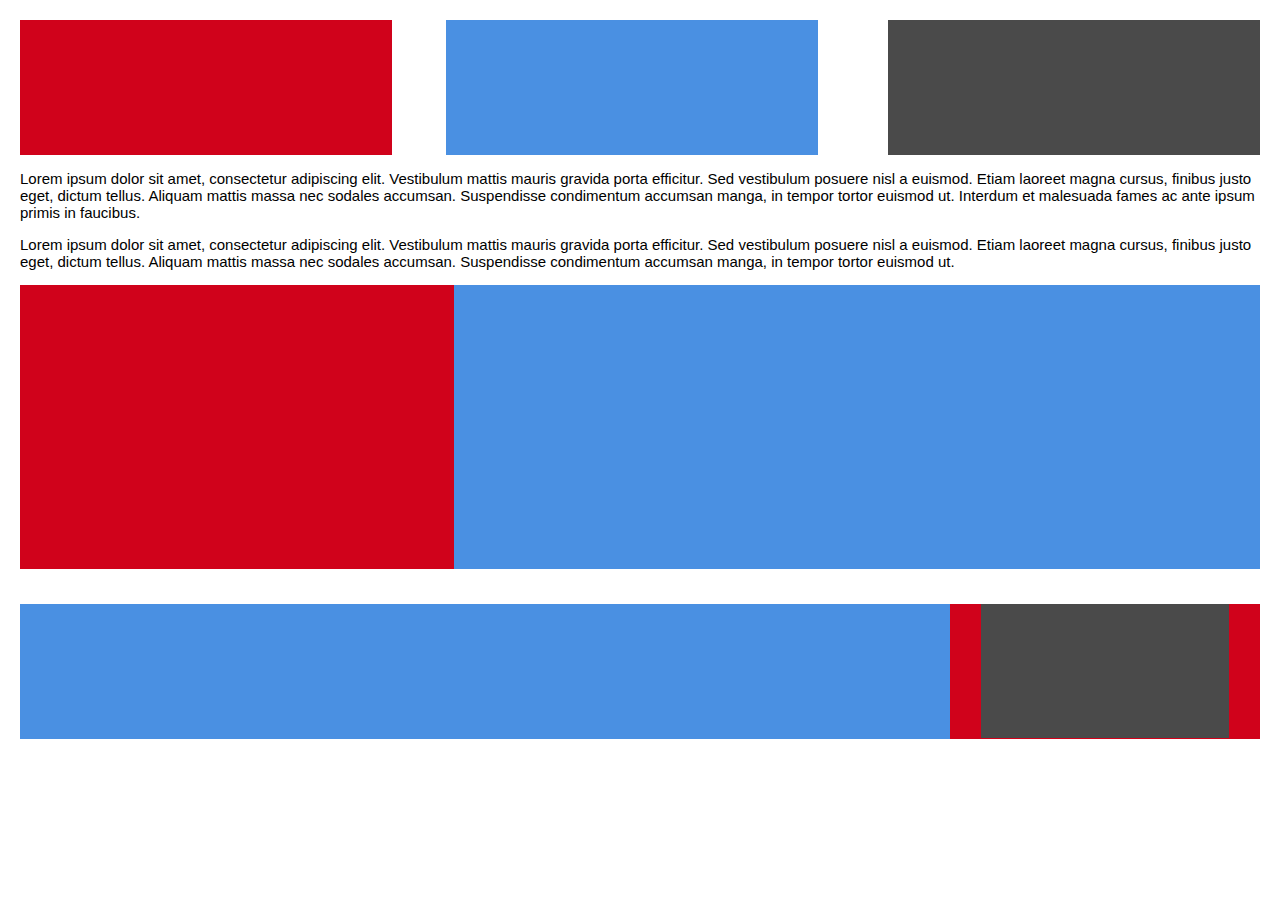
<file: first/index.html>
<!DOCTYPE html>
<html>
	<head>
		<link rel="stylesheet" href="style.css">
	</head>

	<body>
		<div class="top">
			<div class="top-box red"></div>
			<div class="top-box blue"></div>
			<div class="top-box gray"></div>
		</div>

		<div class="text"><p>Lorem ipsum dolor sit amet, consectetur adipiscing elit. Vestibulum mattis mauris gravida porta efficitur. Sed vestibulum posuere nisl a euismod. Etiam laoreet magna cursus, finibus justo eget, dictum tellus. Aliquam mattis massa nec sodales accumsan. Suspendisse condimentum accumsan manga, in tempor tortor euismod ut. Interdum et malesuada fames ac ante ipsum primis in faucibus.</p><p>Lorem ipsum dolor sit amet, consectetur adipiscing elit. Vestibulum mattis mauris gravida porta efficitur. Sed vestibulum posuere nisl a euismod. Etiam laoreet magna cursus, finibus justo eget, dictum tellus. Aliquam mattis massa nec sodales accumsan. Suspendisse condimentum accumsan manga, in tempor tortor euismod ut.</p></div>
		<div class="mid">
			<div class="middle-box red"></div>
			<div class="middle-box blue"></div>
		</div>

			<div class="bottom-box blue">
				<div class="bottom-box red">
					<div class="bottom-box gray"></div>
				</div>
			</div>
		</div>
	</body>
</html>
</file>
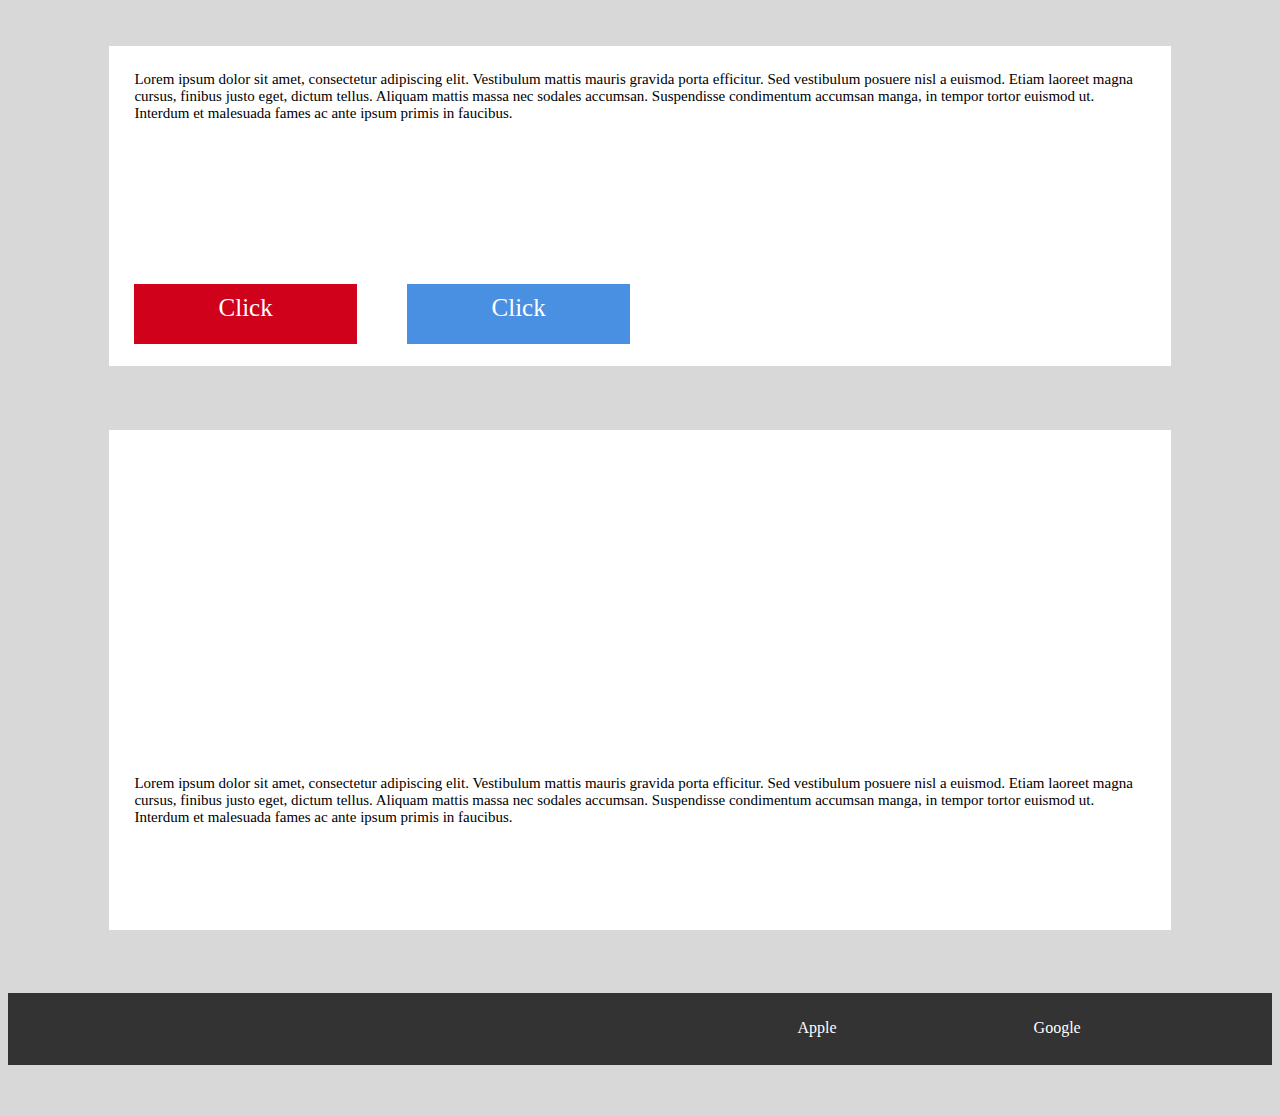
<file: second/index.html>
<!DOCTYPE>
<html>
	<head>
		<link rel="stylesheet" href="style.css">
	</head>
	<body>
			<div class="top">
				<div class="text-top">
					Lorem ipsum dolor sit amet, consectetur adipiscing elit. Vestibulum mattis mauris gravida porta efficitur. Sed vestibulum posuere nisl a euismod. Etiam laoreet magna cursus, finibus justo eget, dictum tellus. Aliquam mattis massa nec sodales accumsan. Suspendisse condimentum accumsan manga, in tempor tortor euismod ut. Interdum et malesuada fames ac ante ipsum primis in faucibus.</div>
				<div class="click-red">Click</div>
				<div class="click-blue">Click</div>
			</div>

			<div class="bottom">
				<div class="image"></div>
				<div class="text-bottom">Lorem ipsum dolor sit amet, consectetur adipiscing elit. Vestibulum mattis mauris gravida porta efficitur. Sed vestibulum posuere nisl a euismod. Etiam laoreet magna cursus, finibus justo eget, dictum tellus. Aliquam mattis massa nec sodales accumsan. Suspendisse condimentum accumsan manga, in tempor tortor euismod ut. Interdum et malesuada fames ac ante ipsum primis in faucibus.</div>
			</div>

			<div class="footer"><div class="apple">Apple</div><div class="google">Google</div></div>
	</body>
</html>
</file>
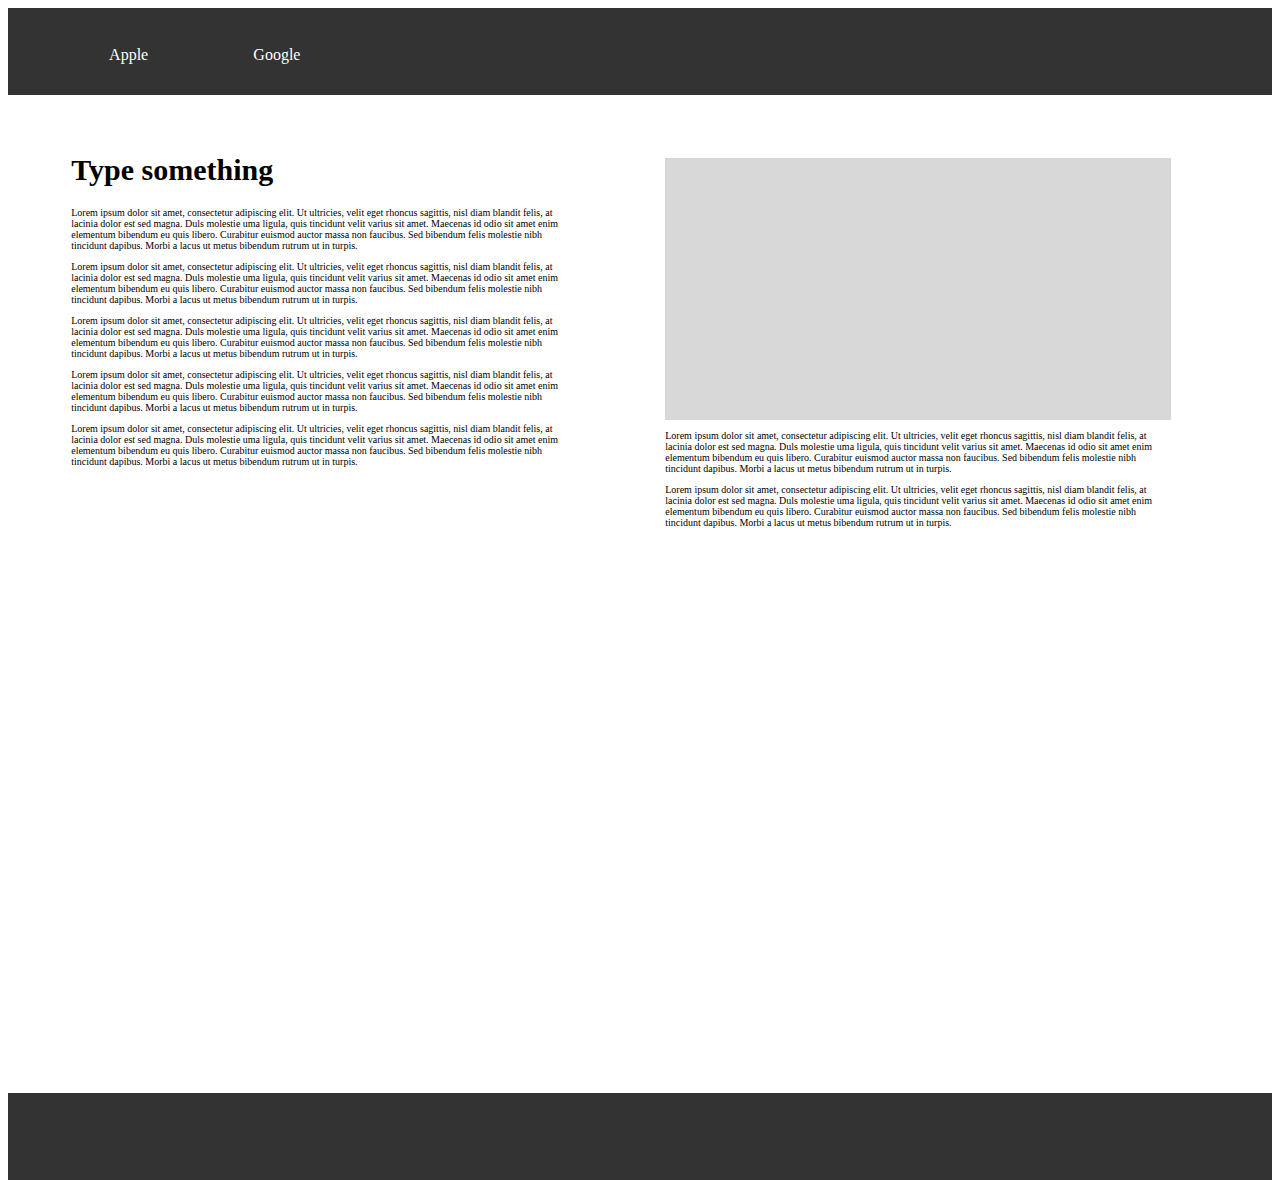
<file: third/index.html>
<!DOCTYPE html>
<html>
	<head>
		<link rel="stylesheet" href="style.css">
	</head>
	<body>
		<div class="header">
			<div class="apple">Apple</div>
			<div class="google">Google</div>
		</div>

		<div class="left-column">
			<h1 class="type">Type something</h1><p>Lorem ipsum dolor sit amet, consectetur adipiscing elit. Ut ultricies, velit eget rhoncus sagittis, nisl diam blandit felis, at lacinia dolor est sed magna. Duls molestie uma ligula, quis tincidunt velit varius sit amet. Maecenas id odio sit amet enim elementum bibendum eu quis libero. Curabitur euismod auctor massa non faucibus. Sed bibendum felis molestie nibh tincidunt dapibus. Morbi a lacus ut metus bibendum rutrum ut in turpis.</p><p>Lorem ipsum dolor sit amet, consectetur adipiscing elit. Ut ultricies, velit eget rhoncus sagittis, nisl diam blandit felis, at lacinia dolor est sed magna. Duls molestie uma ligula, quis tincidunt velit varius sit amet. Maecenas id odio sit amet enim elementum bibendum eu quis libero. Curabitur euismod auctor massa non faucibus. Sed bibendum felis molestie nibh tincidunt dapibus. Morbi a lacus ut metus bibendum rutrum ut in turpis.</p><p>Lorem ipsum dolor sit amet, consectetur adipiscing elit. Ut ultricies, velit eget rhoncus sagittis, nisl diam blandit felis, at lacinia dolor est sed magna. Duls molestie uma ligula, quis tincidunt velit varius sit amet. Maecenas id odio sit amet enim elementum bibendum eu quis libero. Curabitur euismod auctor massa non faucibus. Sed bibendum felis molestie nibh tincidunt dapibus. Morbi a lacus ut metus bibendum rutrum ut in turpis.</p><p>Lorem ipsum dolor sit amet, consectetur adipiscing elit. Ut ultricies, velit eget rhoncus sagittis, nisl diam blandit felis, at lacinia dolor est sed magna. Duls molestie uma ligula, quis tincidunt velit varius sit amet. Maecenas id odio sit amet enim elementum bibendum eu quis libero. Curabitur euismod auctor massa non faucibus. Sed bibendum felis molestie nibh tincidunt dapibus. Morbi a lacus ut metus bibendum rutrum ut in turpis.</p><p>Lorem ipsum dolor sit amet, consectetur adipiscing elit. Ut ultricies, velit eget rhoncus sagittis, nisl diam blandit felis, at lacinia dolor est sed magna. Duls molestie uma ligula, quis tincidunt velit varius sit amet. Maecenas id odio sit amet enim elementum bibendum eu quis libero. Curabitur euismod auctor massa non faucibus. Sed bibendum felis molestie nibh tincidunt dapibus. Morbi a lacus ut metus bibendum rutrum ut in turpis.</p>
		</div>

		<div class="right-column">
			<div class="box"></div>
			<div class="text"><p>Lorem ipsum dolor sit amet, consectetur adipiscing elit. Ut ultricies, velit eget rhoncus sagittis, nisl diam blandit felis, at lacinia dolor est sed magna. Duls molestie uma ligula, quis tincidunt velit varius sit amet. Maecenas id odio sit amet enim elementum bibendum eu quis libero. Curabitur euismod auctor massa non faucibus. Sed bibendum felis molestie nibh tincidunt dapibus. Morbi a lacus ut metus bibendum rutrum ut in turpis.</p><p>Lorem ipsum dolor sit amet, consectetur adipiscing elit. Ut ultricies, velit eget rhoncus sagittis, nisl diam blandit felis, at lacinia dolor est sed magna. Duls molestie uma ligula, quis tincidunt velit varius sit amet. Maecenas id odio sit amet enim elementum bibendum eu quis libero. Curabitur euismod auctor massa non faucibus. Sed bibendum felis molestie nibh tincidunt dapibus. Morbi a lacus ut metus bibendum rutrum ut in turpis.</p></div>
		</div>

		<div class="footer"></div>
	</body>
</html>
</file>
<file: first/style.css>
html, body{
	height: 100%;
	margin: 10px;
}

.top{
	height: 15%;
}

.top-box{
	width: 30%;
	height: 100%;
	display: inline-block;
}

.top-box.blue{
	margin-left: 4%;
}

.top-box.gray{
	float: right;
}

.text{
	font-family: sans-serif;
	font-size: 15px;
}

.mid{
	height: 35%;
	width: 100%;
	display: inline-block;
}

.middle-box.red{
	width: 35%;
	height: 90%;
	float: left;
}

.middle-box.blue{
	width: 100%;
	height: 90%;
}

.bot{
	height: 15%;
	width: 80%;
	display: inline-block;
}

.bottom-box.red{
	width: 25%;
	height: 100%;
	float: right;
}

.bottom-box.blue{
	width: 100%;
	height: 15%;
}

.bottom-box.gray{
	width: 80%;
	height: 99%;
	margin-left: auto;
	margin-right: auto;
}

.red{
	background-color: #D0021B;
}

.blue{
	background-color: #4A90E2;
}

.gray{
	background-color: #4A4A4A;
}
</file>
<file: second/style.css>
html, body{
	height: 100%;
	background: #D8D8D8;
	text-align: center;
}

.top{
	height: 30%;
	width: 80%;
	background: white;
	padding: 2%;
	display: inline-block;
	margin-top: 3%;
	margin-bottom: 5%;
}

.text-top{
	height: 60%;
	width: 100%;
	font-size: 15px;
	text-align: left;
	margin-bottom: 5%;
}

.click-red{
	height: 15%;
	width: 20%;
	display: inline-block;
	float: left;
	background: #D0021B;
	color: white;
	font-size: 25px;
	padding: 1%;
}

.click-blue{
	height: 15%;
	width: 20%;
	display: inline-block;
	float: left;
	margin-left: 5%;
	background: #4A90E2;
	color: white;
	font-size: 25px;
	padding: 1%;
}

.bottom{
	height: 50%;
	width: 80%;
	background: white;
	padding: 2%;
	display: inline-block;
	margin-bottom: 5%;
}

.image{
	height: 60%;
	width: 100%;
	margin-bottom: 5%;
	background-image: url("http://blissyoga.us/wp-content/uploads/2013/08/Emo_Happy_Smiley_Wallpaper_by_Ixionx.jpg");
}

.text-bottom{
	height: 35%;
	width: 100%;
	font-size: 15px;
	text-align: left;
}

.footer{
	height: 8%;
	width: 100%;
	background: #333333;
	color: white;
	text-align: right;
}

.apple{
	height: 100%;
	width: 10%;
	display: inline-block;
	text-align: center;
	padding: 2%;
}

.google{
	height: 100%;
	width: 10%;
	display: inline-block;
	text-align: center;
	padding: 2%;
	margin-left: 5%;
	margin-right: 10%;
}
</file>
<file: third/style.css>
html, body{
	height: 110%;
}

.header{
	background: #333333;
	color: white;
	height: 8%;
}

.apple{
	display: inline-block;
	font-size: 100%;
	margin: 3% 8% 2% 8%;
}

.google{
	display: inline-block;
	font-size: 100%;
}

.left-column{
	display: inline-block;
	float: left;
	height: 80%;
	width: 40%;
	margin: 3% 2% 5% 5%;
	font-size: 10px;
}

.type{
	font-size: 300%;
}

.right-column{
	display: inline-block;
	float: left;
	height: 80%;
	width: 40%;
	margin: 5% 2% 5% 5%;
	font-size: 10px;
}

.box{
	height: 30%;
	width: 100%;
	background-color: #D8D8D8;
}

.text{

}

.footer{
	background: #333333;
	height: 8%;
	clear: both;
}
</file>
